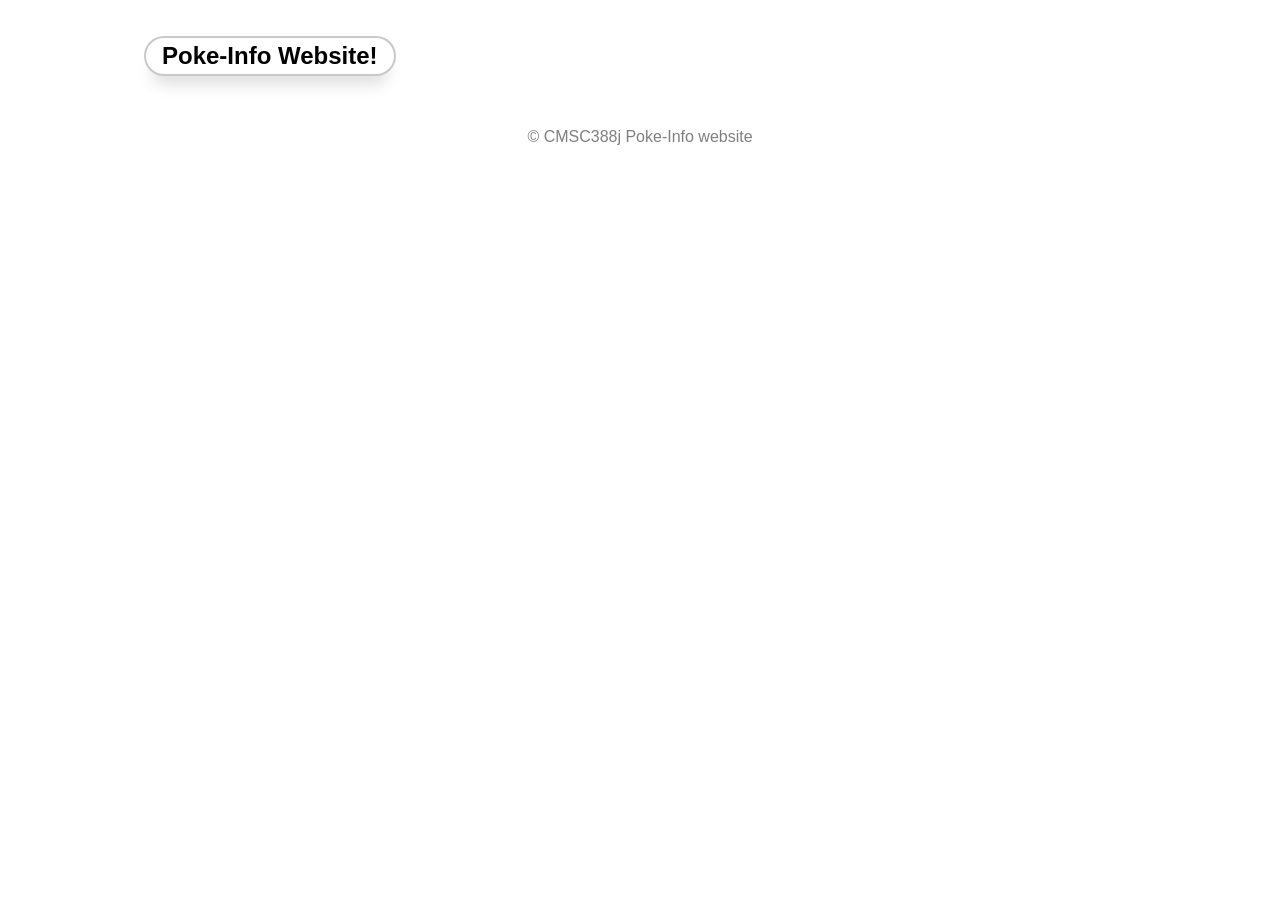
<file: fall2024/inclass/week10/index.html>
<html lang="en">
  <head>
    <meta charset="UTF-8" />
    <meta name="viewport" content="width=device-width, initial-scale=1.0" />
    <meta http-equiv="X-UA-Compatible" content="ie=edge" />
    <link rel="stylesheet" href="styles.css" />
    <link rel="stylesheet" href="poke_grid.css" />

    <!-- Uncomment this line to use the CDN Version of Tailwind -->
    <!-- <script src="https://cdn.tailwindcss.com"></script> -->
    <title>Poke-Info</title>
  </head>
  <body>
    <header>
      <nav>
        <h1>Poke-Info Website!</h1>
      </nav>
    </header>
    <main>
        <div id="poke_grid">
            <!-- Filled with JS Code -->
        </div>
    </main>
    <footer>
      © CMSC388j Poke-Info website
    </footer>

    <script>
        document.addEventListener('DOMContentLoaded', function() {
            fetch('http://127.0.0.1:5000/get_pokemon_list')
                .then(response => response.json())
                .then(data => {
                    console.log(data);
                    const pokeGrid = document.getElementById('poke_grid');
                    const pokemonList = data.pokemon_list;
                    const pokeIds = data.pokemon_ids; // Assuming IDs are sequential
    
                    console.log(pokemonList);
        
                    pokemonList.forEach((pokemon, index) => {
                        const pokemonId = pokeIds[index];
                        const pokeLink = document.createElement('a');
                        pokeLink.id = 'poke_link';
                        pokeLink.href = `pokemon.html?name=${pokemon}`;
                        pokeLink.innerHTML = `
                            ${pokemon}
                            <img src="https://raw.githubusercontent.com/PokeAPI/sprites/master/sprites/pokemon/${pokemonId}.png" />
                        `;
                        pokeGrid.appendChild(pokeLink);
                    });
                })
                .catch(error => console.error('Error fetching Pokémon list:', error));
        });
    </script>

  </body>
</html>
</file>
<file: fall2024/inclass/week10/styles.css>
html {
  color-scheme: light dark;
  font-family: sans-serif;
}

body {
  margin: 0 auto;
}

@media (min-width: 768px) {
  body {
    max-width: 768px;
  }
}

@media (min-width: 1024px) {
  body {
    max-width: 1024px;
  }
}

header {
  display: flex;
  justify-content: space-between;
  align-items: center;
  position: sticky;
  padding: 1rem;
  height: 5rem;
  z-index: 50;
  top: 0;
}

nav {
  align-items: center;
  display: flex;
  gap: 1rem;
}

footer {
  opacity: 0.5;
  padding: 1rem 0;
  text-align: center;
}

a {
  text-decoration: none;
  color: inherit;
}

h1 {
  margin: 0;
  height: 1.75rem;
  width: fit-content;
  padding: 0.25rem 1rem;
  
  background: #fff4;
  backdrop-filter: blur(1rem) saturate(180%);
  box-shadow: 0 1rem 1rem -0.5rem #0002;

  border: 2px solid #3334;
  border-radius: 999rem;
  font-weight: bold;
  font-size: 1.5rem;
}

@media (prefers-color-scheme: dark) {
  h1 {
    background: #1114;
    border: 2px solid #fff4;
    backdrop-filter: blur(1rem) saturate(180%);
    /* EC/optional: text gradient */
    background: linear-gradient(to right, #f88, #fa4, #f8f, #88f);
    background-clip: text;
    color: transparent;
  }
}
</file>
<file: fall2024/inclass/week10/poke_grid.css>
#poke_grid {
  display: flex;
  flex-wrap: wrap;
  justify-content: center;
  align-items: start;
  /* min-height: 100vh; */
  gap: 1rem;
}

#poke_link {
  position: relative;
  overflow: hidden;
  background: #ddd;
  border-radius: 1rem;
  display: flex;
  transition: background-color 0.3s ease, color 0.3s ease, transform 0.3s ease, box-shadow 0.3s ease;
  flex-direction: column-reverse;
  align-items:center;
  padding: 0.5rem;
}

#poke_link:hover {
  background: #ccc;
  color: #77f;
  text-decoration: underline;

  /* extra credit */
  transform: scale(1.05) translateY(-0.125rem);
  box-shadow: 0 1rem 1rem -0.5rem #0002;
}

@media (prefers-color-scheme: dark) {
  #poke_link {
    background: #222;
  }
  #poke_link:hover {
    background: #333;
  }
}
</file>
